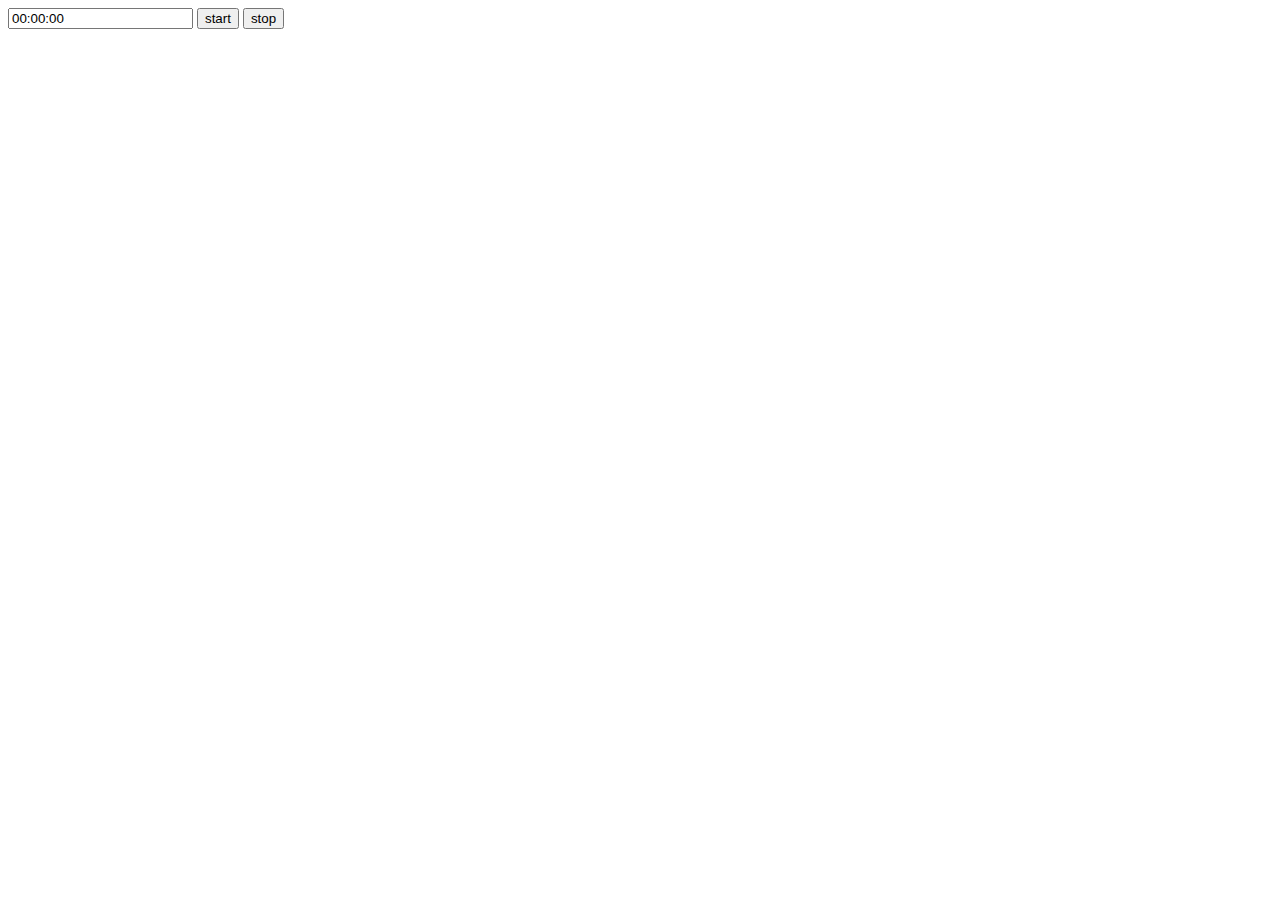
<file: pratise.html>
<!DOCTYPE html>
<html lang="en">
<head>
    <meta charset="UTF-8">
    <meta name="viewport" content="width=device-width, initial-scale=1.0">
    <title>Document</title>
    <script>
       function showtime(){
            let t =new Date()
            let time= t .toLocaleTimeString()
            console.log(time)
        }

          let display=setInterval(showtime,1000)

            function action(){
                clearInterval(display)
            }
       console.log(display)

       
    </script>
</head>
<body>
     <div class="cantaner">
        <div class="box">
            <input type="text" id="int" value="00:00:00">
            <button id="start" onsubmit="start()">start</button>
            <button id="stop" onclick="action()">stop</button>
            
        </div>
     </div>
</body>
</html>
</file>
